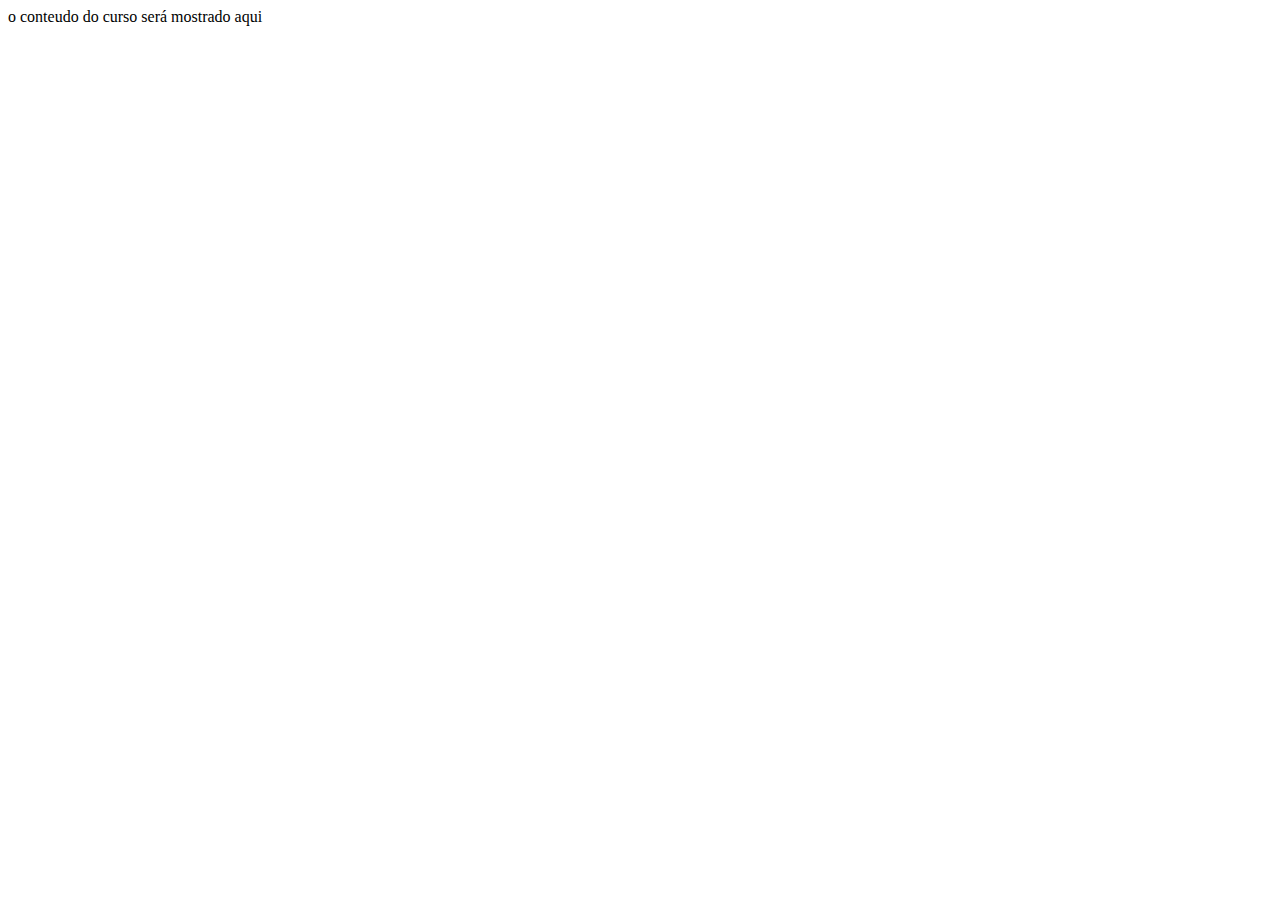
<file: backend/finance-webapp/src/main/webapp/cursos.html>
<!DOCTYPE html>
<html lang="pt-br">
<head>
    <meta charset="UTF-8">
    <meta name="viewport" content="width=device-width, initial-scale=1.0">
    <title>Cursos</title>
</head>
<body>
    
o conteudo do curso será mostrado aqui 

<!-- verificar a mesclagem com a pagina  logado-->


</body>
</html>
</file>
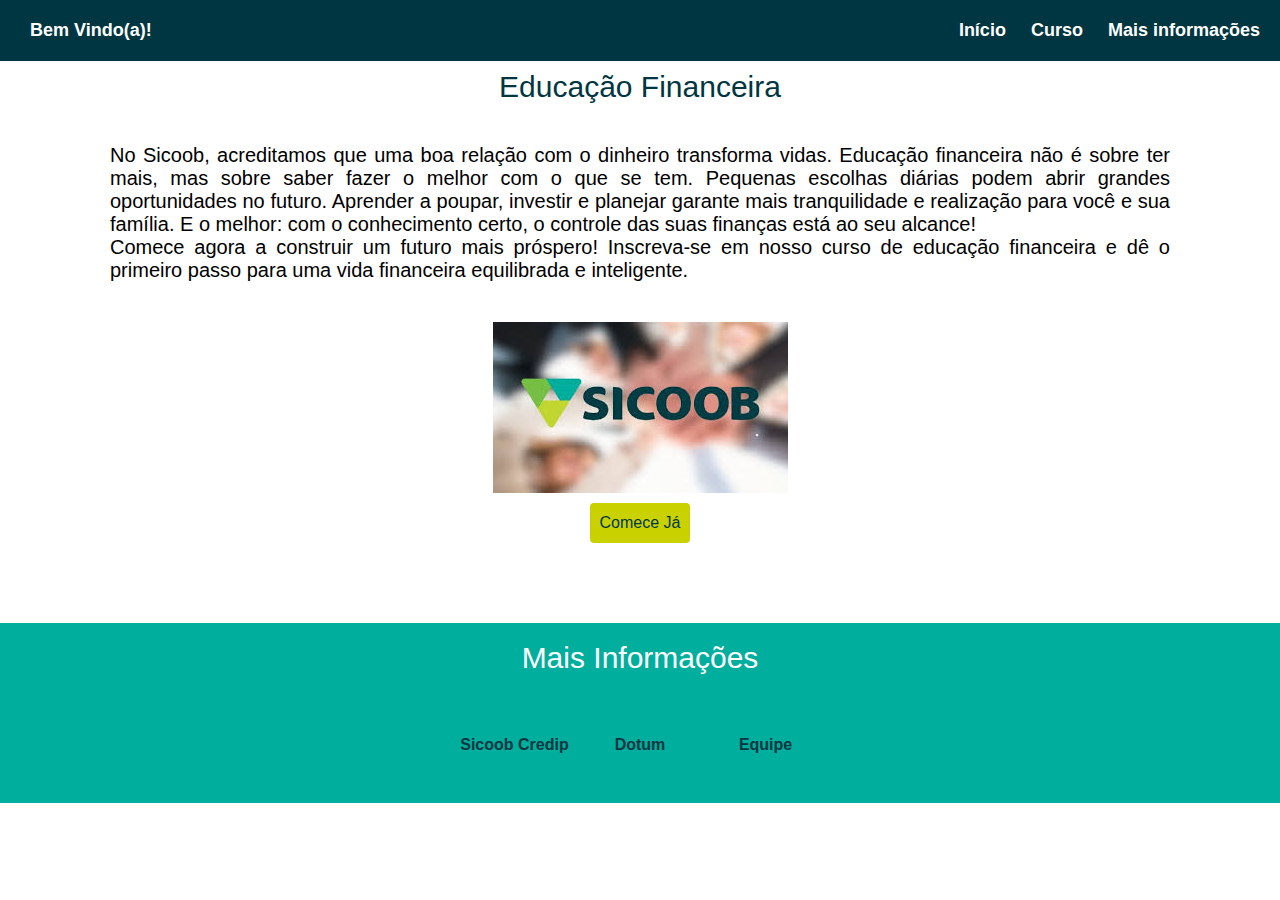
<file: backend/finance-webapp/src/main/webapp/financas.html>
<!doctype html>
<html lang="pt-br">
  <head>
    <meta charset="UTF-8" />
    <meta name="viewport" content="width=device-width, initial-scale=1.0" />

    <title>TCC - FORMAÇÃO TECNOLÓGIA</title>

    <title>Educação Financeira</title>
    <link rel="stylesheet" href="./css/style.css">
  </head>
  <body>

    <nav class="navebar">
      <div class="max-width">
          <div class="titulo"> 
            Bem Vindo(a)!
          </div> 
          <div class="lista">
              <ul>
                  <a href="./index.html">Início</a>
                  <a href="./financas.html">Curso</a>
                  <a href="#mais_info">Mais informações </a>
                  
                </ul> 
          </div>
      </div>
    </nav>

<main> 
    <section class="educacao_financeira" id="educacao_financeira">
        <div class="max-width">
            <div class="conteudo">
                <div class="conteudo_texto">
                    <div class="texto_titulo">
                        Educação Financeira
                    </div>
                    <div class="texto_descricao">
                        No Sicoob, acreditamos que uma boa relação com o dinheiro transforma vidas. 
                        Educação financeira não é sobre ter mais, mas sobre saber fazer o melhor com o que se tem. Pequenas escolhas diárias podem abrir grandes oportunidades no futuro.  
                        Aprender a poupar, investir e planejar garante mais tranquilidade e realização para você e sua família. E o melhor: com o conhecimento certo, o controle das suas finanças está ao seu alcance!  
                        <br>Comece agora a construir um futuro mais próspero! Inscreva-se em nosso curso de educação financeira e dê o primeiro passo para uma vida financeira equilibrada e inteligente.

                    </div>
                </div>
                <div class="conteudo_midia">
                    <div>
                    <img src="./img/fundo_sicoob.jpeg" alt="image">
                    </div>
                    
                    <div class="btn-iniciar">
                        <a href="./login.html"><button class="iniciar" id="iniciar">Comece Já</button></a>
                    </div>
                </div>
            </div>
        </div>
    </section>



<section class="social" id="mais_info">
    <div class="max-width">
        <div class="conteudo">
            <div class="conteudo_texto">
                <div class="texto_titulo">
                    Mais Informações
                </div>
                <div class="texto_descricao">
                    <div class="lista_redes">
                        <ul>
                            <a href="https://www.sicoob.com.br/web/sicoobcredip/sicoob-credip" target="_blank"><button>Sicoob Credip</button></a>
                            <a href="https://dotum.com.br/" target="_blank"><button>Dotum</button></a>
                            <a href="https://github.com/AlvesHamabily/tcc-formacao-tecnologica" target="_blank"><button>Equipe</button></a>
                        </ul>
                    </div>
                </div>
            </div>    
        </div>
    </div>
</section> 


</main>
  
</body>
</html>
</file>
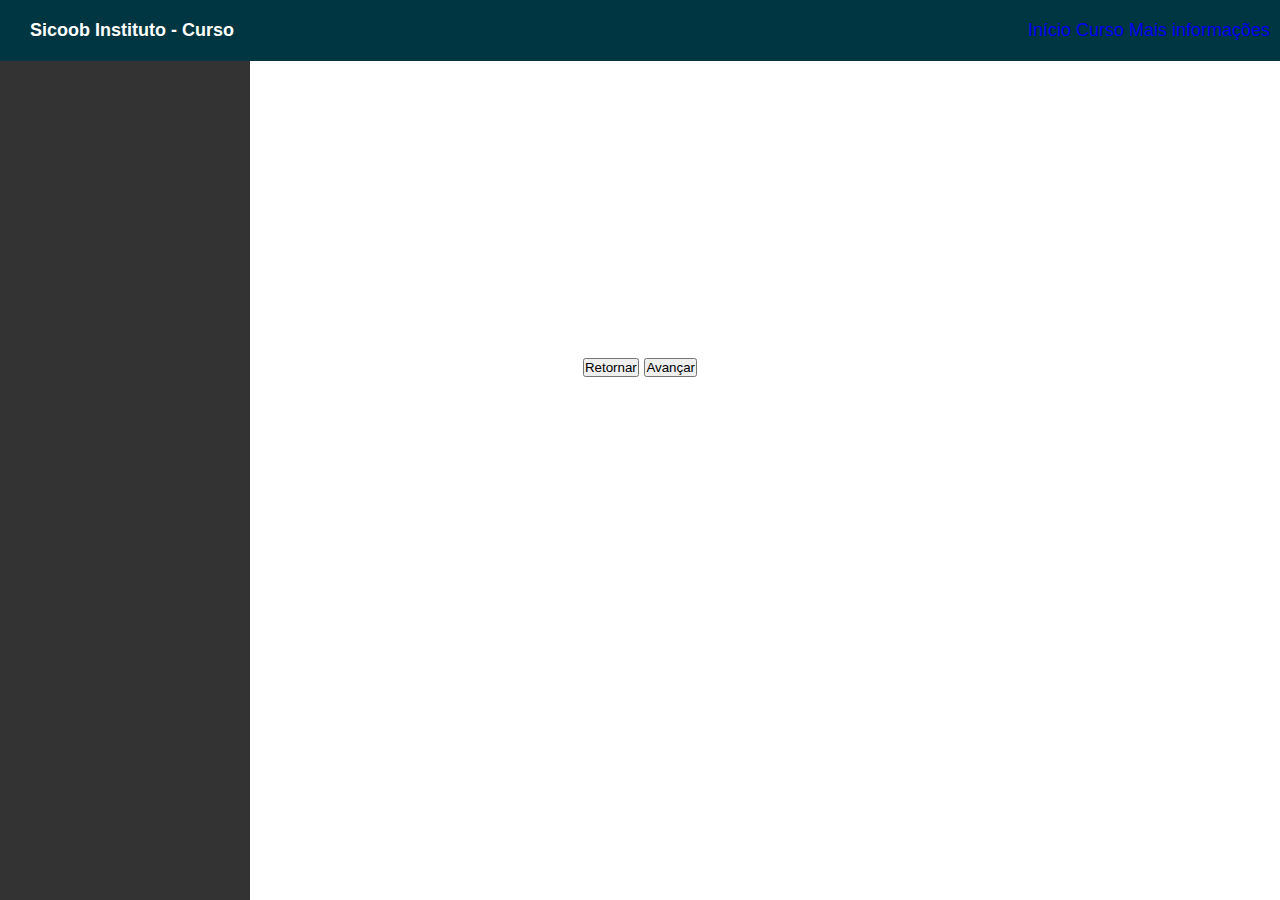
<file: backend/finance-webapp/src/main/webapp/videos.html>
<!DOCTYPE html>
<html lang="pt-BR">
<head>
    <meta charset="UTF-8">
    <meta name="viewport" content="width=device-width, initial-scale=1.0">
    <title>Curso - Sicoob</title>
    <link rel="stylesheet" href="./css/videos.css">
</head>
<body>
    <nav class="navebar">
        <div class="max-width">
            <div class="titulo">
                Sicoob Instituto - Curso
            </div> 
            <div class="lista">
                <ul>
                    <a href="./index.html">Início</a>
                    <a href="./curso1.html">Curso</a>
                    <a href="#mais_info">Mais informações </a>
                </ul> 
            </div>
        </div>
    </nav>

    <main>
        <section class="curso" id="curso">
            <div class="container">
                <aside class="sidebar">
                    <button id="menuToggle" class="menu-icon">☰</button>
                    <div class="menu">
                        <h2>Aulas</h2>
                        <ul id="videoList"></ul>
                    </div>
                </aside>
                
                <section class="video-section">
                    <h2 id="videoTitle">Selecione uma aula</h2>
                    <div class="video-container">
                        <iframe width="560" height="315" src="https://www.youtube.com/embed/pUrraEzgGQY?si=cweO9nbSLyxQayVv" title="YouTube video player" frameborder="0" allow="accelerometer; autoplay; clipboard-write; encrypted-media; gyroscope; picture-in-picture; web-share" referrerpolicy="strict-origin-when-cross-origin" allowfullscreen></iframe>
                    </div>
                    <div class="controls">
                        <button onclick="navigate('prev')">Retornar</button>
                        <button onclick="navigate('next')">Avançar</button>
                    </div>
                </section>
            </div>
        </section>
    </main>
</body>
</html>
</file>
<file: backend/finance-webapp/src/main/webapp/css/style.css>
* {
    margin: 0;
    padding: 0;
    box-sizing: border-box;
    text-decoration: none !important;
  }
  

body{
    margin: 0%;
    padding: 0%;
    background-color:var(--branco);
    color: black;
    font-size: 20px;
    font-family:'Trebuchet MS', 'Lucida Sans Unicode', 'Lucida Grande', 'Lucida Sans', Arial, sans-serif;
    text-align:center;
    min-height: 100%;
    width: auto;

    display: flex;
    flex-direction: column;
}

p{
    margin-bottom: 15px;
}

:root {
    --verde-agua: #00ae9d;
    --branco: #ffffff;
    --amarelo: #c9d200;
    --verde: #7DB61C;
    --verde-escuro: #003641;
    --azul-claro: #93cddd;
    --roxo: #49479D ;
}

.max-width{
    max-width: 1800px;
    padding: 0 10px 0 10px;
    margin: auto;
}

.navebar{
    background-color: var(--verde-escuro);
    color:var(--branco);
    position: fixed;
    width: 100%;
    z-index: 999;
    padding: 20px 0;
    font-size: 18px;
}
.navebar .max-width{
    display: flex;
    align-items: center;
    justify-content: space-between;
}
.navebar .titulo{
    color: var(--branco);
    font-weight: bold;  
    margin-left: 20px;
}

.img_perfil{
    width: 2px;
    color: var(--verde);
}

header {
    background-color: var(--verde-escuro);
    color: var(--branco);
    padding: 20px;  
    width: 100%;
}

section{
    padding: 70px 0;
}

.topo{
    min-height: 500px;
    height: 100vh;
    display: flex;
}

nav {
    font-weight: bold;
    color: var(--branco); 
    background-color: var(--verde-agua);
    padding: 10px 20px; 
    width: 100%;
}

nav a {
    color: var(--branco); 
    text-decoration: none; 
    margin: 10px 10px;
    border-radius: 2px;
}

nav a:hover{
    color: var(--verde);  
    font-weight: bold;
}
.topo .max-width{
    width: 100%;
    display: flex;
    padding: 0 100px 0 100px;
}

.foto_perfil {
    width: 350px; 
    height: auto; 
    float: center;
    border-radius: 6px;;
}

.icon_local{
    width: 19px;
}

.topo .conteudo{
    margin-top: 20px;
    align-items: center;
    display: flex;
}

.topo .conteudo_texto{
    text-align: justify;
    padding:7px;

}

.texto_titulo{
    margin-bottom: 30px;
    color: var(--verde-escuro);
    font-size: 30px;
}

.grupos .max-width{
    width: 100%;
    display: flex;
    padding: 2 100px 0 100px;
}

.grupos .conteudo{
    align-items: center;
    text-align: justify;
    display: flex;
}
.grupos .conteudo_midia{
    margin: 7px;
    border-radius: 5px;

}
.grupos{
    text-align: justify;
    color: var(--branco);
    background-color: var(--verde-agua);
}
.grupos .conteudo_texto{
    text-align: center;
    padding:8px;
    text-align: justify;
}
.grupos .texto_descricao {
    text-align: justify;
}
.grupos .texto_descricao h4{
    color: var(--verde-escuro);
    text-align: center;
}

.grupos .texto_titulo {
    margin-bottom: 100px;
    color: var(--verde-escuro);
    text-align: center;
}

.educacao_financeira .texto_descricao{
    margin: 40px 100px;
    text-align: justify;

}

.lista_grupos{
    text-align: center;
}
.lista_grupos a {
    text-decoration: none;
    color: var(--verde-escuro);
    transition: all 0.3s ease-in-out;
}

.lista_grupos a:hover {
    color: var(--branco); 
    font-weight: bold;
    transform: scale(1.1);
    background-image: linear-gradient(var(--roxo)); 
    background-color: var(--verde);
    padding: 5px;
    border-radius: 5px;
}


.pic-ctn {
    width: 190px;
    height: 200px;
}

@keyframes display {
    0% {
    transform: translateX(200px);
    opacity: 0;
    }
    10% {
    transform: translateX(0);
    opacity: 1;
    }
    20% {
    transform: translateX(0);
    opacity: 1;
    }
    30% {
    transform: translateX(-200px);
    opacity: 0;
    }
    100% {
    transform: translateX(-200px);
    opacity: 0;
    }
}

.pic-ctn {
    position: relative;
    width: 100%;
    height: 300px;
    margin-top: 15vh;
}

.pic-ctn > img {
    position: absolute;
    top: 0;
    left: calc(50% - 60px);
    max-height:300px;
    opacity: 0;
    animation: display 10s infinite;    
    border-radius: 5px;
}

img:nth-child(2) {
    animation-delay: 2s;
}
img:nth-child(3) {
    animation-delay: 4s;
}
img:nth-child(4) {
    animation-delay: 6s;
}
img:nth-child(5) {
    animation-delay: 8s;
}

.social {
    margin-top: 10px;
    background-color: var(--verde-agua);
    min-height: 100px;
    padding: 10px; 


}


.social .conteudo_texto{
    color: var(--branco);
    background-color: var(--verde-agua);
    padding: 8px;
    margin: 0;
    width: 100%;
    align-items: center;
}

.social .texto_titulo{
    color: var(--branco);
}

.social .texto_descricao{
    width: 100%;
}
.lista_redes {
    display: flex;
    justify-content: center;
    gap: 10px;
    flex-wrap: wrap;
    padding: 20px;
}

.lista_redes button {
    background: var(--verde-agua);
    color: var(--verde-escuro);
    border: none;
    border-radius: 6px;
    width: 120px;
    height: 40px;
    font-weight: bold;
    font-size: 16px;
    cursor: pointer;
    transition: 0.3s;
}


.lista_redes button:hover {
    background: var(--verde);
    color: var(--branco);
    transform: scale(1.1);
}

.lista_redes button:focus {
    outline: 3px solid var(--amarelo);
}

@media (max-width: 600px) {
    .lista_redes {
        flex-direction: column;
        align-items: center;
    }
}

button{
    border: 0;
    border-radius: 4px;
    width: 80px;
    height: 30px;
    font: bold;
}

/* finanças */
.iniciar{
    background-color: var(--amarelo);
    color: var(--verde-escuro);
    margin-top: 5px;
    border: 0;
    border-radius: 4px;
    width: 100px;
    height: 40px;
    font-size: 16px;
    font: bolder;
}

.btn-iniciar button:hover{
    background: var(--verde-agua);
    color: var(--branco);
    transform: scale(1.1);
}

/* login  */
.login{
    display: flex;
    align-items: center;
    justify-content: center;
}
.login .texto_titulo{
    font-weight: bold;
}
.q-card {
    background-color: var(--branco);
    border-radius: 10px;
    box-shadow: 0 4px 8px rgba(0, 0, 0, 0.2);
    padding: 20px;
    max-width: 1000px; 
    width: 95%;
    text-align: center;
    align-items: center;
    margin-inline: 20px;
}

.q-card-section {
    padding: 25px;
}

.formulario {
    display: flex;
    flex-direction: column;
    align-items: center; 
    gap: 12px;
    width: 100%; 
}

label {
    font-weight: bold;
    text-align: center;
    display: block;
    color: var(--verde-escuro);
}

input {
    width: 80%; 
    padding: 10px;
    border: 1px solid var(--verde-escuro);
    border-radius: 5px;
    outline: none;
    transition: 0.3s;
}

input:focus {
    border-color: var(--verde-agua);
    box-shadow: 0 0 5px var(--verde-agua);
}

.btn-login {
    background-color: var(--verde);
    color: var(--branco);
    padding: 12px;
    border: none;
    border-radius: 5px;
    cursor: pointer;
    font-weight: bold;
    transition: 0.3s;
    margin: 6px;
    width: 85%;
}

.btn-login:hover {
    background-color: var(--verde-escuro);
}

/* Cadastro */ 
.cadastro {
    display: flex;
    align-items: center;
    justify-content: center;
    min-width: 100vh;
    max-width: none;
    width: 90vw;
}

.cadastro .q-card {
    width: 90vh;
    margin: auto;
    position: relative;
}
</file>
<file: backend/finance-webapp/src/main/webapp/css/videos.css>
* {
    margin: 0;
    padding: 0;
    box-sizing: border-box;
    text-decoration: none !important;
}

body {
    margin: 0;
    padding: 0;
    background-color: var(--branco);
    color: black;
    font-size: 20px;
    font-family: 'Trebuchet MS', 'Lucida Sans Unicode', 'Lucida Grande', 'Lucida Sans', Arial, sans-serif;
    text-align: center;
    min-height: 100%;
    width: auto;
}

p {
    margin-bottom: 15px;
}

:root {
    --verde-agua: #00ae9d;
    --branco: #ffffff;
    --amarelo: #c9d200;
    --verde: #7DB61C;
    --verde-escuro: #003641;
    --azul-claro: #93cddd;
    --roxo: #49479D;
}

.max-width {
    max-width: 1800px;
    padding: 0 10px;
    margin: auto;
}


.max-width{
    max-width: 1800px;
    padding: 0 10px 0 10px;
    margin: auto;
}

.navebar{
    background-color: var(--verde-escuro);
    color:var(--branco);
    position: fixed;
    width: 100%;
    z-index: 999;
    padding: 20px 0;
    font-size: 18px;
}
.navebar .max-width{
    display: flex;
    align-items: center;
    justify-content: space-between;
}
.navebar .titulo{
    color: var(--branco);
    font-weight: bold;  
    margin-left: 20px;
}

.sidebar {
    width: 250px;
    background-color: #333;
    color: white;
    position: fixed;
    height: 100%;
    top: 0;
    left: 0;
    transition: width 0.3s;
}

.sidebar.closed {
    width: 60px;
}

.toggle-btn {
    font-size: 24px;
    background-color: #333;
    color: white;
    border: none;
    padding: 10px;
    cursor: pointer;
    width: 100%;
    text-align: left;
}

#menu {
    list-style-type: none;
    margin-top: 20px;
}

.menu-item {
    background-color: #444;
    padding: 15px;
    border: none;
    color: white;
    width: 100%;
    text-align: left;
    cursor: pointer;
    transition: background-color 0.3s;
}

.menu-item:hover {
    background-color: #555;
}

.menu-item:focus {
    outline: none;
}

.main-content {
    margin-left: 250px;
    padding: 20px;
    flex-grow: 1;
    transition: margin-left 0.3s;
}

.sidebar.closed + .main-content {
    margin-left: 60px;
}

h1 {
    font-size: 24px;
    margin-bottom: 10px;
}

#conteudo-aula {
    font-size: 18px;
}

@media (max-width: 768px) {
    .sidebar {
        width: 60px;
    }
    .main-content {
        margin-left: 60px;
    }
}
</file>
